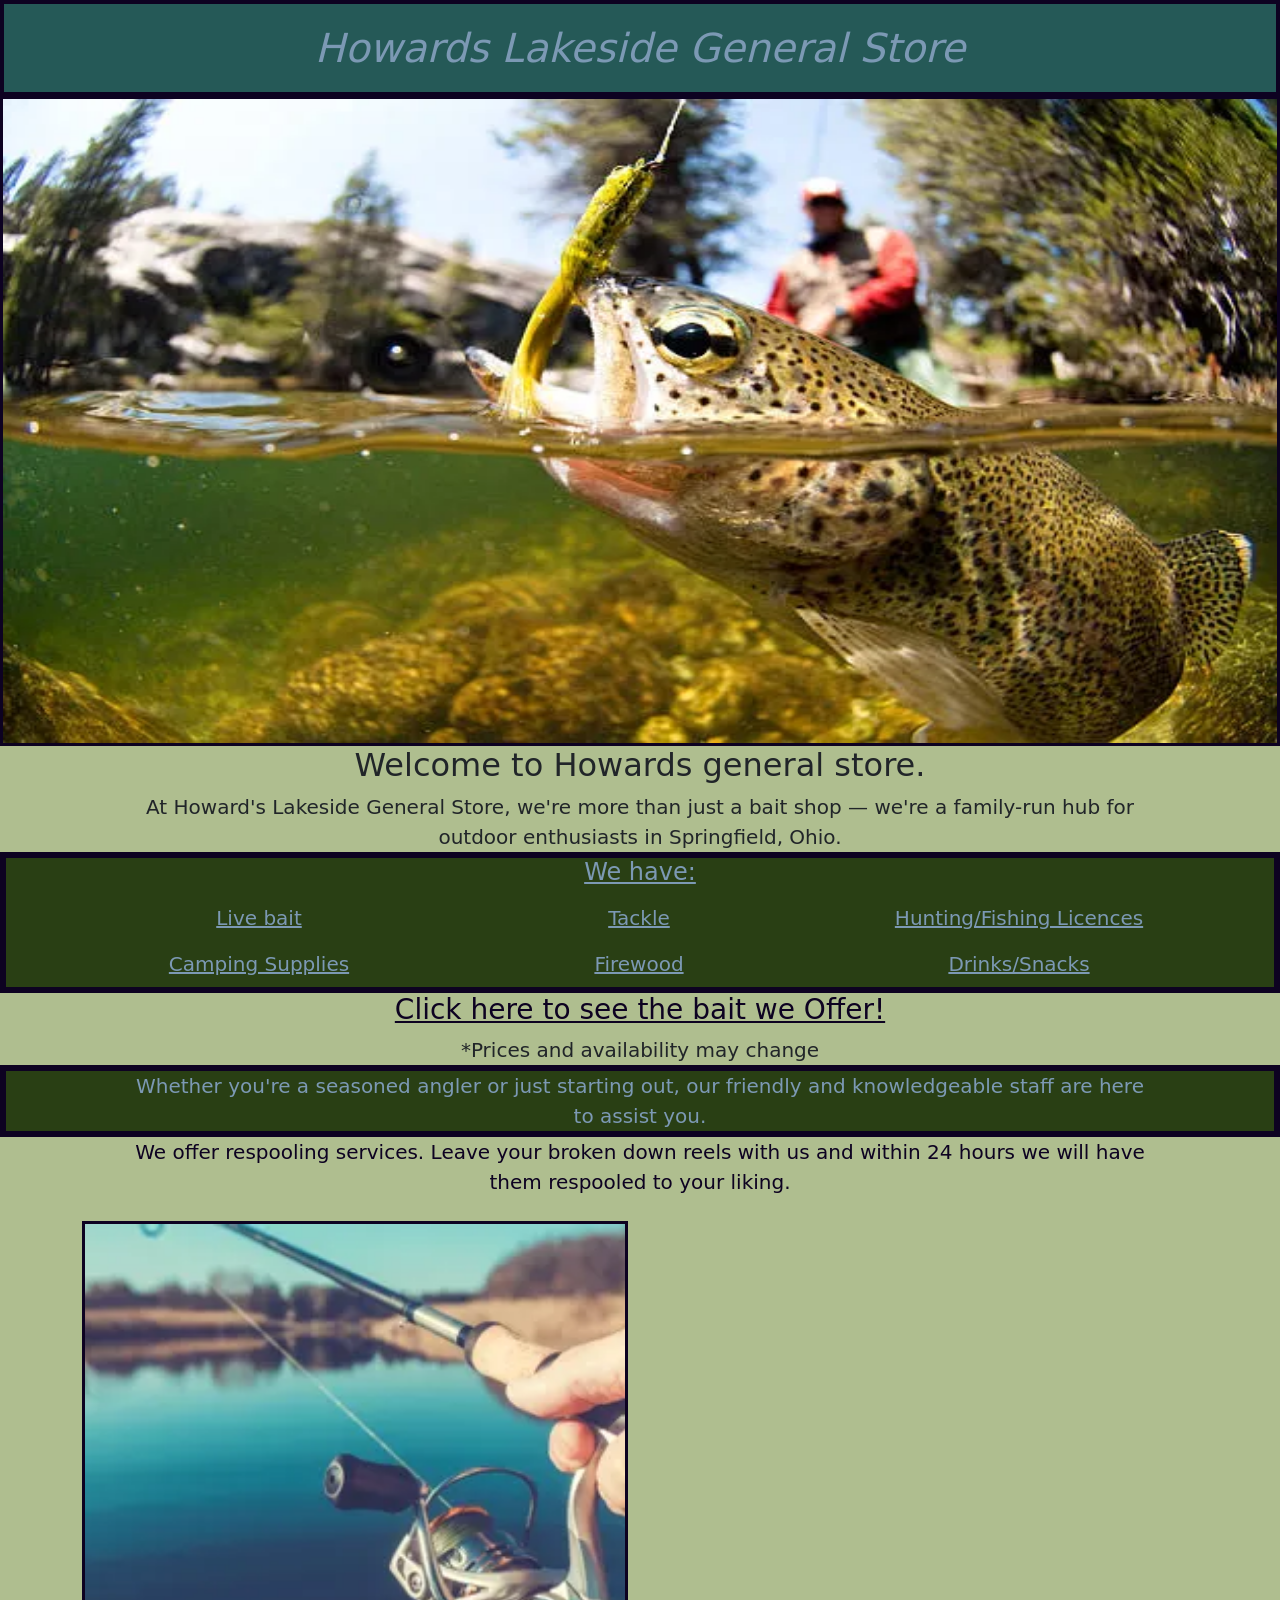
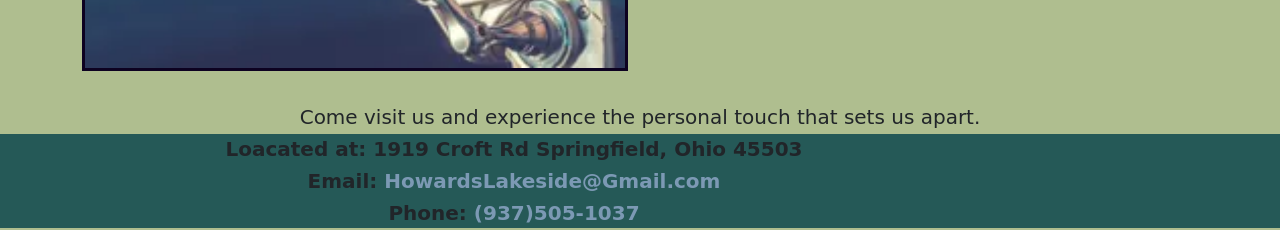
<file: index.html>
<!DOCTYPE html>
<html lang="en">

<head>
  <meta charset="UTF-8">
  <meta name="viewport" content="width=device-width, initial-scale=1.0">
  <link href="https://cdn.jsdelivr.net/npm/bootstrap@5.3.5/dist/css/bootstrap.min.css" rel="stylesheet"
    integrity="sha384-SgOJa3DmI69IUzQ2PVdRZhwQ+dy64/BUtbMJw1MZ8t5HZApcHrRKUc4W0kG879m7" crossorigin="anonymous">
  <script src="https://cdn.jsdelivr.net/npm/bootstrap@5.3.5/dist/js/bootstrap.bundle.min.js"
    integrity="sha384-k6d4wzSIapyDyv1kpU366/PK5hCdSbCRGRCMv+eplOQJWyd1fbcAu9OCUj5zNLiq"
    crossorigin="anonymous"></script>
  <link rel="stylesheet" href="styles.css">
  <title>Bait Shop</title>
</head>

<body>
  <h1>Howards Lakeside General Store</h1>

  <img src="images/fly-fishing.webp" alt="Fishing in a river" id="hero" class="img-fluid">

  <h2>Welcome to Howards general store.</h2>
  <p>At Howard's Lakeside General Store, we're more than just a bait shop — we're a family-run hub for outdoor
    enthusiasts in Springfield, Ohio.</p>
  <!--Thanks Chuck-->
  <div id="items">
    <h4> We have: </h4>

    <div class="container text-center overflow">
        <div class="row align-items-end">
          <div class="col-4">
            Live bait
          </div>
          <div class="col-4">
            Tackle
          </div>
          <div class="col-4">
            Hunting/Fishing Licences
          </div>
          <div class="col-4">
            Camping Supplies
          </div>
          <div class="col-4">
            Firewood
          </div>
          <div class="col-4">
            Drinks/Snacks
          </div>
        </div>
      </div>
    </div>

<h3><a href=bait.html>Click here to see the bait we Offer!</a></h3>




        <p>*Prices and availability may change</p>
    <div id="staff">
      <p>Whether you're a seasoned angler or just starting out, our friendly and knowledgeable staff are here to assist
        you.</p>
    </div>

    <div id="spool">
      <p>We offer respooling services. Leave your broken down reels with us and within 24 hours we will have them
        respooled to your liking. </p>
    </div>

    <div class="container my-4">
      <div class="row">

        <div class="col-md-6 text-center">
          <img src="images/Fishing-Pole.webp" alt="Fishing Pole" class="img-fluid" style="height: 450px; object-fit: cover; width: 100%;">
        </div>

        <div class="col-md-6 text-center">
          <iframe
            src="https://www.google.com/maps/embed?pb=!1m18!1m12!1m3!1d3058.712501677323!2d-83.75109692434692!3d39.947820071518876!2m3!1f0!2f0!3f0!3m2!1i1024!2i768!4f13.1!3m3!1m2!1s0x883f51b95f2a40cd%3A0x40e5a9ae8c085ffd!2s1919%20Croft%20Rd%2C%20Springfield%2C%20OH%2045503!5e0!3m2!1sen!2sus!4v1746046862569!5m2!1sen!2sus"
            width="600" height="450" style="border:0;" allowfullscreen="" loading="lazy"
            referrerpolicy="no-referrer-when-downgrade"></iframe>
        </div>
      </div>
      </div>

      <p>Come visit us and experience the personal touch that sets us apart.​</p>
      <footer>
        <p>Loacated at: 1919 Croft Rd Springfield, Ohio 45503</p>
        <p>Email: <a href="mailto:HowardsLakeside@Gmail.com">HowardsLakeside@Gmail.com</a></p>
        <p>Phone: <a href="tel:1937505-1037">(937)505-1037</a></p>
      </footer>
</body>
<!--I am moving on the first, so I haven't had as much time as I would like on this assignment. I did my best using the time I had, but its been a really busy couple of weeks-Kaydence-->

</html>
</file>
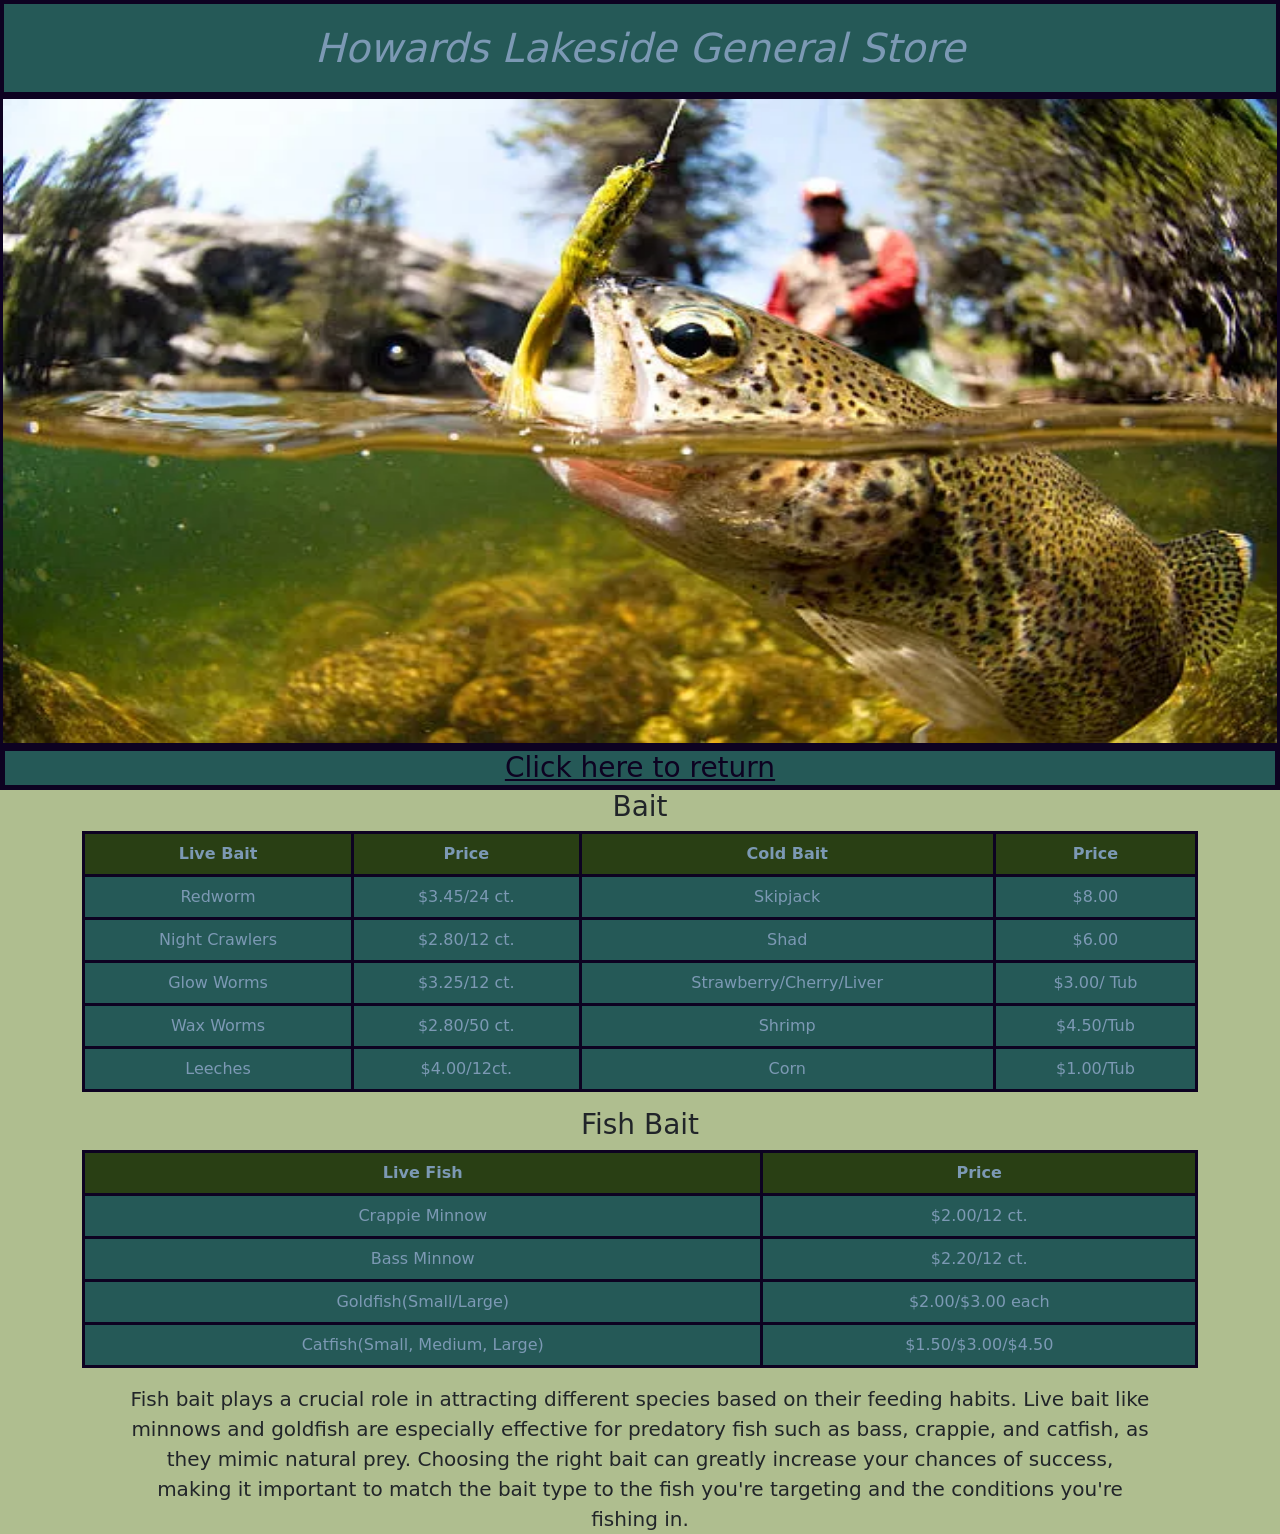
<file: bait.html>
<!DOCTYPE html>
<html lang="en">
<head>
    <meta charset="UTF-8">
    <meta name="viewport" content="width=device-width, initial-scale=1.0">
    <link href="https://cdn.jsdelivr.net/npm/bootstrap@5.3.5/dist/css/bootstrap.min.css" rel="stylesheet"
    integrity="sha384-SgOJa3DmI69IUzQ2PVdRZhwQ+dy64/BUtbMJw1MZ8t5HZApcHrRKUc4W0kG879m7" crossorigin="anonymous">
  <script src="https://cdn.jsdelivr.net/npm/bootstrap@5.3.5/dist/js/bootstrap.bundle.min.js"
    integrity="sha384-k6d4wzSIapyDyv1kpU366/PK5hCdSbCRGRCMv+eplOQJWyd1fbcAu9OCUj5zNLiq"
    crossorigin="anonymous"></script>
  <link rel="stylesheet" href="styles.css">
    <title>Bait</title>
</head>
<body>
    <h1>Howards Lakeside General Store</h1>

    <img src="images/fly-fishing.webp" alt="Fishing in a river" id="hero" class="img-fluid">
  




    <h3 id="return"><a href="index.html">Click here to return</a></h3>
    <div class="text-center">
        <div id="tables">
          <div class="overflow-x-scroll">
            <div class="container">
              <h3>Bait</h3>
              <table class="table tables table-bordered mx-auto">
                <thead>
                  <tr>
                    <th scope="col">Live Bait</th>
                    <th scope="col">Price</th>
                    <th scope="col">Cold Bait</th>
                    <th scope="col">Price</th>
                  </tr>
                </thead>
                <tbody>
                  <tr>
                    <td>Redworm</td>
                    <td>$3.45/24 ct.</td>
                    <td>Skipjack</td>
                    <td>$8.00</td>
                  </tr>
                  <tr>
                    <td>Night Crawlers</td>
                    <td>$2.80/12 ct.</td>
                    <td>Shad</td>
                    <td>$6.00</td>
                  </tr>
                  <tr>
                    <td>Glow Worms</td>
                    <td>$3.25/12 ct.</td>
                    <td>Strawberry/Cherry/Liver</td>
                    <td>$3.00/ Tub</td>
                  </tr>
                  <tr>
                    <td>Wax Worms</td>
                    <td>$2.80/50 ct.</td>
                    <td>Shrimp</td>
                    <td>$4.50/Tub</td>
                  </tr>
                  <tr>
                    <td>Leeches</td>
                    <td>$4.00/12ct.</td>
                    <td>Corn</td>
                    <td>$1.00/Tub</td>
                  </tr>
    
                </tbody>
              </table>
    
                  <h3>Fish Bait</h3>
                  <table class="table tables table-bordered mx-auto">
                    <thead>
                      <tr>
                        <th scope="col">Live Fish</th>
                        <th scope="col">Price</th>
                      </tr>
                    </thead>
                    <tbody>
                      <tr>
                        <td>Crappie Minnow</td>
                        <td>$2.00/12 ct.</td>
                      </tr>
                      <tr>
                        <td>Bass Minnow</td>
                        <td>$2.20/12 ct.</td>
                      </tr>
                      <tr>
                        <td>Goldfish(Small/Large)</td>
                        <td>$2.00/$3.00 each</td>
                      </tr>
                      <tr>
                        <td>Catfish(Small, Medium, Large)</td>
                        <td>$1.50/$3.00/$4.50</td>
                      </tr>
                    </tbody>
                  </table>
                </div>
              </div>
            </div>
    
            <p>Fish bait plays a crucial role in attracting different species based on their feeding habits. Live bait like minnows and goldfish are especially effective for predatory fish such as bass, crappie, and catfish, as they mimic natural prey. Choosing the right bait can greatly increase your chances of success, making it important to match the bait type to the fish you're targeting and the conditions you're fishing in.</p>
        </div>
    
</body>
</html>
</file>
<file: styles.css>
* {
   margin: 0;
   padding: 0;
}

.overflow {
   word-wrap: break-word;     /* break long words */
   overflow-wrap: break-word; /* modern version */
   hyphens: auto;             /* optional: adds hyphens */
 }

body {
   text-align: center;
   background-color: #AFBE8F;
}

h1 {
   background-color: #255957;
   color: #7C99B4;
   padding: 20px;
   font-style: italic;
   border: 4px #0D0221 solid;
   margin-bottom: 0px ;
   width:100%;
}

a {
   color: #0D0221;
}

a:hover {
   color: #7C99B4;
   background-color: #0D0221;
}

#return {
   border: 5px #0D0221 solid;
   background-color: #255957;
   margin-bottom: 0px;
}

.col-4 {
   padding: 8px;
   text-align: center;
   padding-right: 10px;
}

.tables {
   background-color: #7C99B4;
}

.tables p {
   font-size: 15px;
}

p {
   font-size: 20px;
   width: 80%;
   margin: auto;
}

#items {
   text-align: center;
   font-size: 20px;
   text-decoration: underline;
   border: 6px #0D0221 solid;
   background-color: #293F14;
   color: #7C99B4;
}

#staff {
   background-color: #293F14;
   color: #7C99B4;
   border: 6px #0D0221 solid;
}

#hero {
   width: 100%;
   height: 650px;
   display: block;
}

img {
   border: 3px #0D0221 solid;
}

#t2 {
   width: 100%;
   padding: 5px;
}

.tables td{
   background-color: #255957;
   border: 3px #0D0221 solid;
   color: #7C99B4;
}

.tables th{
   background-color: #293F14;
   border: 3px #0D0221 solid;
   color: #7C99B4;
}

.container{
   margin-left: auto;
   margin-right: auto;
   text-align: center;
}

#spool p {
   color: #0D0221;
  width: 80%;
  margin: auto;
}

iframe {
   width: 100%;
   display: inline;
}

footer {
   background-color: #255957;
   font-weight: bold;
}

footer p {
   margin: 2px;
}

footer a {
   text-decoration: none;
   color: #7C99B4;
}

@media (max-width: 700px){
   #hero {
      display: none;
   }

   iframe {
      display: none;
   }
}
</file>
